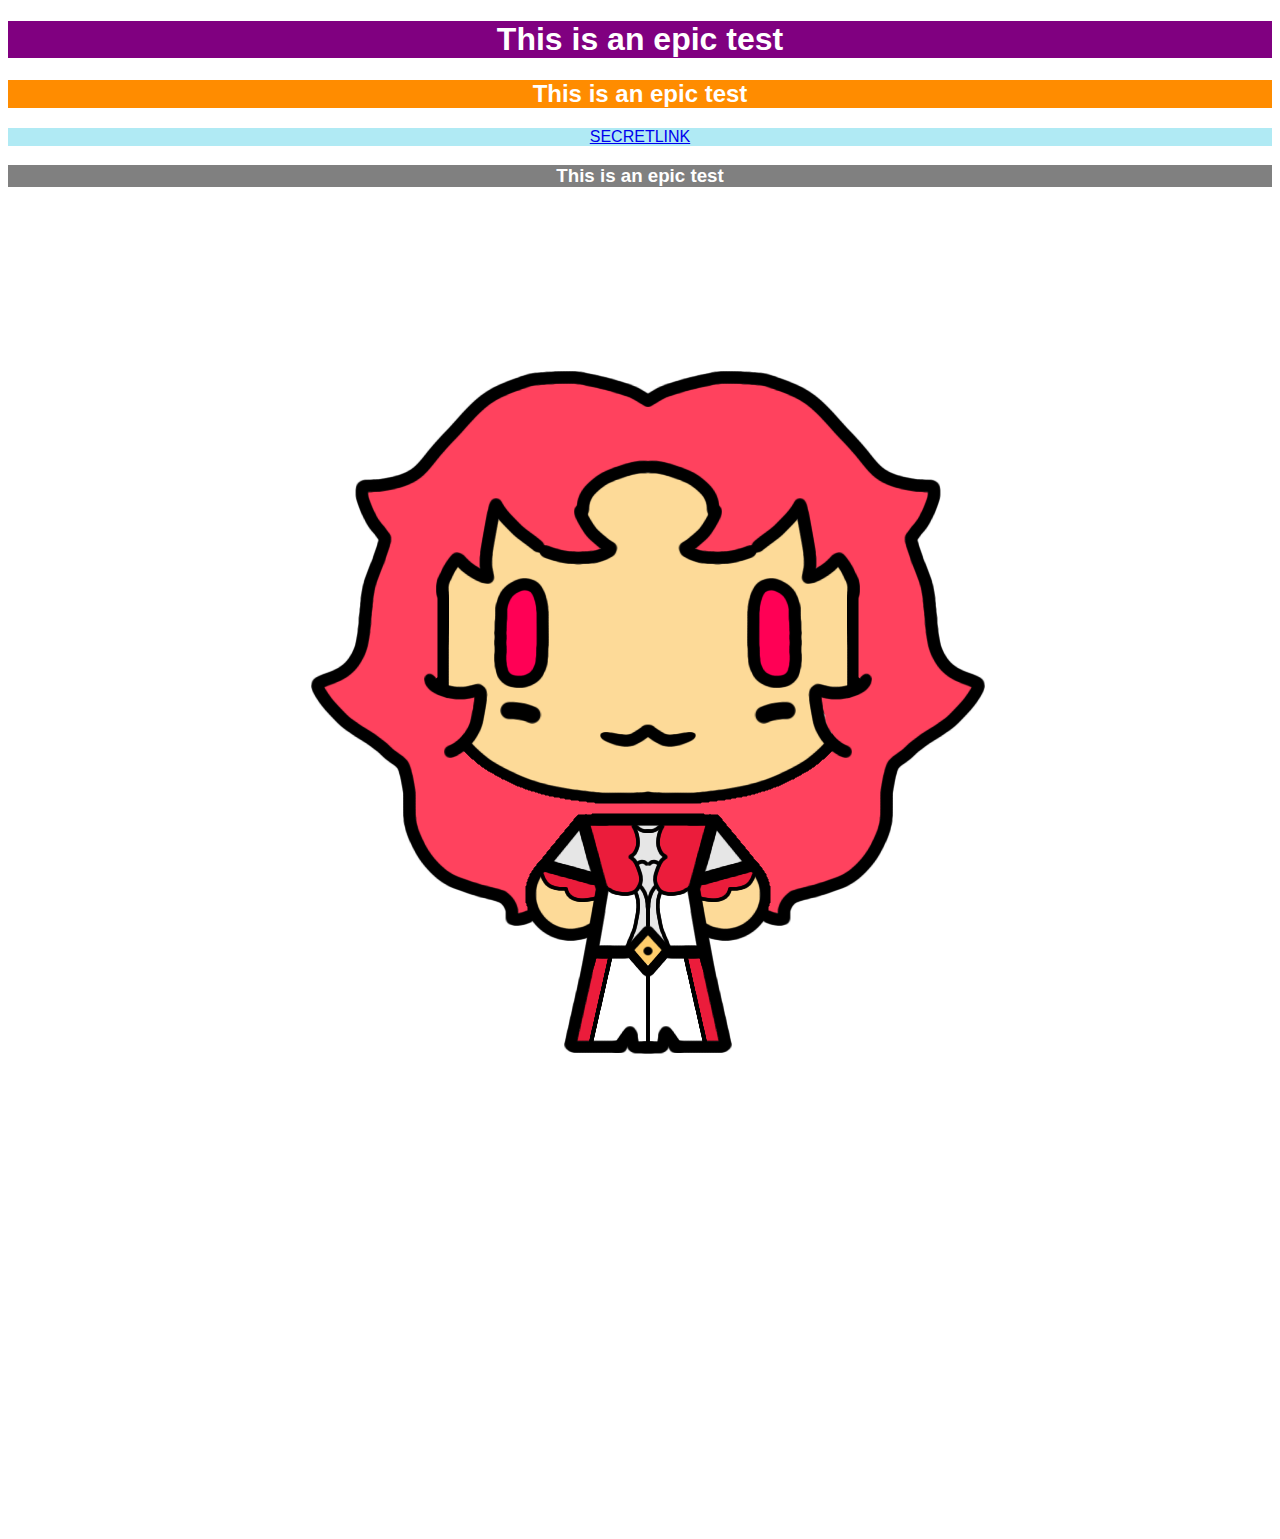
<file: Public/index.html>
<!DOCTYPE html>
<html lang="en">
<head>
    <meta charset="UTF-8">
    <title>This is a epic test</title>
    <link rel="stylesheet" href="assets/Css/epic.css">
</head>
<body>
<header>
    <h1>This is an epic test</h1>
</header>
<main>
    <h2>This is an epic test</h2>
</main>
<article>
    <a href="hedgehog.html">SECRETLINK</a>
</article>
<footer>
    <h3>This is an epic test</h3>
</footer>
<img src="assets/Imgs/1000018793.png" alt="Woman">
<p>this a Valy</p>
</body>
</html>
</file>
<file: Public/assets/Css/epic.css>
body{
    color: #fff;
    font-family: Verdana, Geneva, Tahoma, sans-serif;
}
header{
    text-align: center;
    background-color: purple;
}
main{
    text-align: center;
    background-color: darkorange;
}
footer{
    text-align: center;
    background-color: gray;
}
#myVideo {
    position: fixed;
    right: 0;
    bottom: 0;
    min-width: 100%;
    min-height: 100%;
}

article{
    text-align: center;
    background-color: #b0eaf4;
}
</file>
